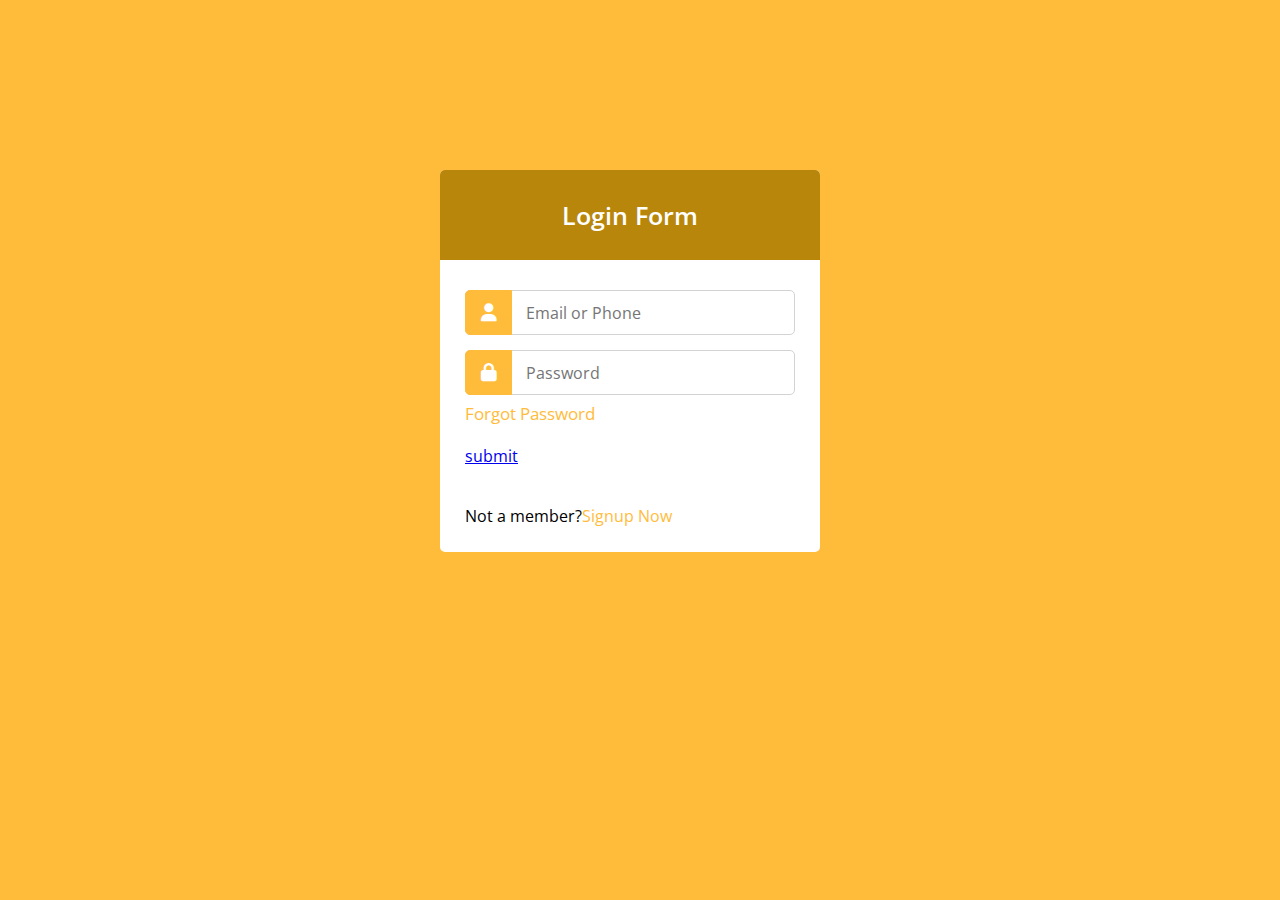
<file: log-in.html>
<!DOCTYPE html>
<html lang="en">
<head>
    <meta charset="UTF-8">
    <meta http-equiv="X-UA-Compatible" content="IE=edge">
    <meta name="viewport" content="width=device-width, initial-scale=1.0">
    <title>log-in Page</title>
    <link rel="stylesheet" href="css/login.css">
    <link rel="stylesheet" href="https://cdnjs.cloudflare.com/ajax/libs/font-awesome/6.2.1/css/all.min.css">
</head>
<body>
    <div class="container">
    <div class="wrapper">
        <div class="title"><span>Login Form</span></div>
        <form action="#">
            <div class="row">
                <i class="fas fa-user"></i>
                <input type="text" placeholder="Email or Phone">
            </div>
            <div class="row">
                <i class="fas fa-lock"></i>
                <input type="password" placeholder="Password">
            </div>
            <div class="pass"><a href="#">Forgot Password</a></div>
            <div class="row button">
                <a href="welcome.html">submit</a>
                
            </div>
            <div class="signup-link">Not a member?<a href="#">Signup Now</a></div>
        </form>
    </div>
    </div>

</body>
</html>
</file>
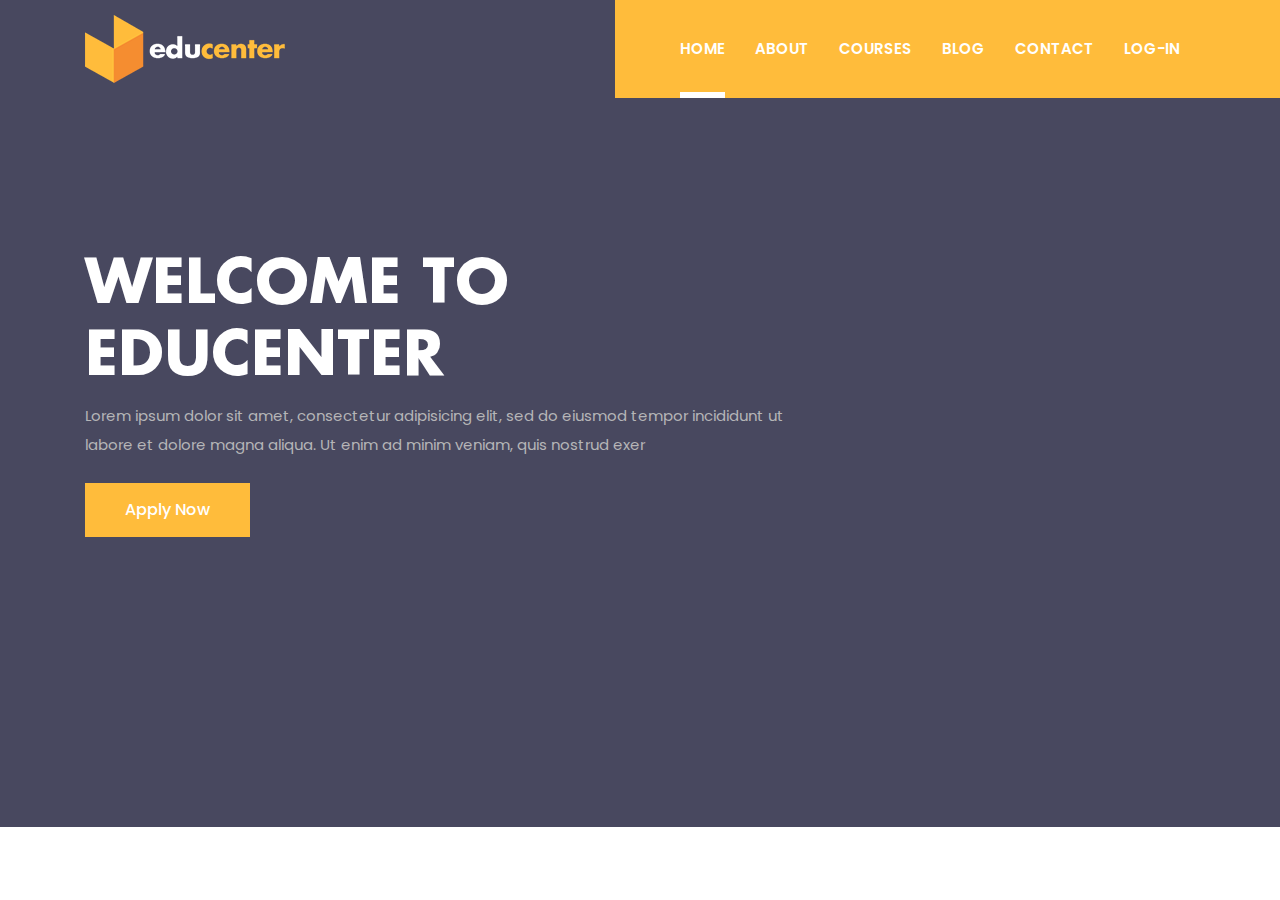
<file: welcome.html>
<!DOCTYPE html>
<html lang="zxx">

<head>
  <meta charset="utf-8">
  <title>Educenter</title>

  <!-- mobile responsive meta -->
  <meta name="viewport" content="width=device-width, initial-scale=1">
  <meta name="viewport" content="width=device-width, initial-scale=1, maximum-scale=1">
  
  <!-- ** Plugins Needed for the Project ** -->
  <!-- Bootstrap -->
  <link rel="stylesheet" href="plugins/bootstrap/bootstrap.min.css">
  <!-- slick slider -->
  <link rel="stylesheet" href="plugins/slick/slick.css">
  <!-- themefy-icon -->
  <link rel="stylesheet" href="plugins/themify-icons/themify-icons.css">
  <!-- animation css -->
  <link rel="stylesheet" href="plugins/animate/animate.css">
  <!-- aos -->
  <link rel="stylesheet" href="plugins/aos/aos.css">
  <!-- venobox popup -->
  <link rel="stylesheet" href="plugins/venobox/venobox.css">

  <!-- Main Stylesheet -->
  <link href="css/style.css" rel="stylesheet">
  
  <!--Favicon-->
  <link rel="shortcut icon" href="images/favicon.ico" type="image/x-icon">
  <link rel="icon" href="images/favicon.ico" type="image/x-icon">

</head>

<body>
  

<!-- header -->
<header class="fixed-top header">
  <!-- navbar -->
  <div class="navigation w-100">
    <div class="container">
      <nav class="navbar navbar-expand-lg navbar-light p-0">
        <a class="navbar-brand" href="index.html"><img src="images/logo.png" alt="logo"></a>
        <button class="navbar-toggler rounded-0" type="button" data-toggle="collapse" data-target="#navigation"
          aria-controls="navigation" aria-expanded="false" aria-label="Toggle navigation">
          <span class="navbar-toggler-icon"></span>
        </button>

        <div class="collapse navbar-collapse" id="navigation">
          <ul class="navbar-nav ml-auto text-center">
            <li class="nav-item active">
              <a class="nav-link" href="index.html">Home</a>
            </li>
            <li class="nav-item @@about">
              <a class="nav-link" href="about.html">About</a>
            </li>
            <li class="nav-item @@courses">
              <a class="nav-link" href="courses.html">COURSES</a>
            </li>
            <li class="nav-item @@events">
              <a class="nav-link" href="blog.html">Blog</a>
            </li>
            <li class="nav-item @@blog">
              <a class="nav-link" href="contact.html">Contact</a>
            </li>
            
            <li class="nav-item @@contact">
              <a class="nav-link" href="log-in.html">LOG-IN</a>
            </li>
          </ul>
        </div>
      </nav>
    </div>
  </div>
</header>
<!-- /header -->
<!-- hero slider -->
<section class="hero-section overlay bg-cover" data-background="images/banner/banner-1.jpg">
  <div class="container">
    <div class="hero-slider">
      <!-- slider item -->
      <div class="hero-slider-item">
        <div class="row">
          <div class="col-md-8">
            <h1 class="text-white" data-animation-out="fadeOutRight" data-delay-out="5" data-duration-in=".3" data-animation-in="fadeInLeft" data-delay-in=".1">WELCOME TO EDUCENTER</h1>
            <p class="text-muted mb-4" data-animation-out="fadeOutRight" data-delay-out="5" data-duration-in=".3" data-animation-in="fadeInLeft" data-delay-in=".4">Lorem ipsum dolor sit amet, consectetur adipisicing elit, sed do eiusmod
              tempor
              incididunt ut labore et
              dolore magna aliqua. Ut enim ad minim veniam, quis nostrud exer</p>
            <a href="contact.html" class="btn btn-primary" data-animation-out="fadeOutRight" data-delay-out="5" data-duration-in=".3" data-animation-in="fadeInLeft" data-delay-in=".7">Apply now</a>
          </div>
        </div>
      </div>
    </div>
</section>
</body>
</html>
</file>
<file: css/login.css>
@import url('https://fonts.googleapis.com/css2?family=Open+Sans:ital,wght@0,500;0,600;1,400;1,500&display=swap');
*{
    margin:0;
    padding:0;
    box-sizing: border-box;
    font-family:'Open Sans', sans-serif;
}
body{
    background:#ffbc3b ;
    overflow:hidden;
}
.container{
    max-width: 440px;
    padding:0 20px;
    margin:170px auto;
}
.wrapper{
    width:380px;
    background: #fff;
    border-radius: 5px;
}
.wrapper .title{
    line-height: 90px;
    background: darkgoldenrod ;
    text-align: center;
    border-radius: 5px 5px 0 0;
    color: #fff;
    font-size: 25px;
    font-weight: 600;
    display: flex;
    align-items: center;
    justify-content: center;
}
.wrapper form{
    padding: 30px 25px 25px 25px;
}
.wrapper form .row{
    height: 45px;
    margin-bottom: 15px;
    position: relative;
}
.wrapper form .row input{
    height: 100%;
    width: 100%;
    padding-left: 60px;
    outline:none;
    border-radius:5px;
    border:1px solid lightgray;
    font-size: 16px;
}
.wrapper form .row i{
    position: absolute;
    width:47px;
    height:100%;
    color: #fff;
    font-size: 18px;
    background:#ffbc3b;
    border:1px solid #ffbc3b;
    border-radius: 5px 0 0 5px;
    display: flex;
    align-items: center;
    justify-content: center;
}
.wrapper form .pass{
    margin:-8px 0 20px 0; 
}
.wrapper form .pass a{
    color:#ffbc3b;
    font-size: 17px;
    text-decoration: none;
}
.wrapper form .pass a:hover{
    text-decoration: underline;
}
.wrapper form .button input{
    padding-left: 0px;
    background: #ffbc3b;
    color: #fff;
    font-size: 20px;
    font-weight: 500;
    border:1px solid #ffbc3b;
    cursor: pointer;
}
form .button input:hover{
    background:black ;
}

.wrapper form .a{
    text-align: center;
    margin-top: 20px;
    font-size: 17px;
}
.wrapper form .signup-link a{
    color:#ffbc3b;
    text-decoration: none;
}
.form .signup-link a:hover{
    text-decoration: underline;
}
</file>
<file: plugins/themify-icons/themify-icons.css>
@font-face {
  font-family: 'themify';
  src: url('fonts/themify.eot?-fvbane');
  src: url('fonts/themify.eot?#iefix-fvbane') format('embedded-opentype'),
  url('fonts/themify.woff?-fvbane') format('woff'),
  url('fonts/themify.ttf?-fvbane') format('truetype'),
  url('fonts/themify.svg?-fvbane#themify') format('svg');
  font-weight: normal;
  font-style: normal;
}

[class^="ti-"],
[class*=" ti-"] {
  font-family: 'themify';
  speak: none;
  font-style: normal;
  font-weight: normal;
  font-variant: normal;
  text-transform: none;
  line-height: 1;

  /* Better Font Rendering =========== */
  -webkit-font-smoothing: antialiased;
  -moz-osx-font-smoothing: grayscale;
}

.ti-wand:before {
  content: "\e600";
}

.ti-volume:before {
  content: "\e601";
}

.ti-user:before {
  content: "\e602";
}

.ti-unlock:before {
  content: "\e603";
}

.ti-unlink:before {
  content: "\e604";
}

.ti-trash:before {
  content: "\e605";
}

.ti-thought:before {
  content: "\e606";
}

.ti-target:before {
  content: "\e607";
}

.ti-tag:before {
  content: "\e608";
}

.ti-tablet:before {
  content: "\e609";
}

.ti-star:before {
  content: "\e60a";
}

.ti-spray:before {
  content: "\e60b";
}

.ti-signal:before {
  content: "\e60c";
}

.ti-shopping-cart:before {
  content: "\e60d";
}

.ti-shopping-cart-full:before {
  content: "\e60e";
}

.ti-settings:before {
  content: "\e60f";
}

.ti-search:before {
  content: "\e610";
}

.ti-zoom-in:before {
  content: "\e611";
}

.ti-zoom-out:before {
  content: "\e612";
}

.ti-cut:before {
  content: "\e613";
}

.ti-ruler:before {
  content: "\e614";
}

.ti-ruler-pencil:before {
  content: "\e615";
}

.ti-ruler-alt:before {
  content: "\e616";
}

.ti-bookmark:before {
  content: "\e617";
}

.ti-bookmark-alt:before {
  content: "\e618";
}

.ti-reload:before {
  content: "\e619";
}

.ti-plus:before {
  content: "\e61a";
}

.ti-pin:before {
  content: "\e61b";
}

.ti-pencil:before {
  content: "\e61c";
}

.ti-pencil-alt:before {
  content: "\e61d";
}

.ti-paint-roller:before {
  content: "\e61e";
}

.ti-paint-bucket:before {
  content: "\e61f";
}

.ti-na:before {
  content: "\e620";
}

.ti-mobile:before {
  content: "\e621";
}

.ti-minus:before {
  content: "\e622";
}

.ti-medall:before {
  content: "\e623";
}

.ti-medall-alt:before {
  content: "\e624";
}

.ti-marker:before {
  content: "\e625";
}

.ti-marker-alt:before {
  content: "\e626";
}

.ti-arrow-up:before {
  content: "\e627";
}

.ti-arrow-right:before {
  content: "\e628";
}

.ti-arrow-left:before {
  content: "\e629";
}

.ti-arrow-down:before {
  content: "\e62a";
}

.ti-lock:before {
  content: "\e62b";
}

.ti-location-arrow:before {
  content: "\e62c";
}

.ti-link:before {
  content: "\e62d";
}

.ti-layout:before {
  content: "\e62e";
}

.ti-layers:before {
  content: "\e62f";
}

.ti-layers-alt:before {
  content: "\e630";
}

.ti-key:before {
  content: "\e631";
}

.ti-import:before {
  content: "\e632";
}

.ti-image:before {
  content: "\e633";
}

.ti-heart:before {
  content: "\e634";
}

.ti-heart-broken:before {
  content: "\e635";
}

.ti-hand-stop:before {
  content: "\e636";
}

.ti-hand-open:before {
  content: "\e637";
}

.ti-hand-drag:before {
  content: "\e638";
}

.ti-folder:before {
  content: "\e639";
}

.ti-flag:before {
  content: "\e63a";
}

.ti-flag-alt:before {
  content: "\e63b";
}

.ti-flag-alt-2:before {
  content: "\e63c";
}

.ti-eye:before {
  content: "\e63d";
}

.ti-export:before {
  content: "\e63e";
}

.ti-exchange-vertical:before {
  content: "\e63f";
}

.ti-desktop:before {
  content: "\e640";
}

.ti-cup:before {
  content: "\e641";
}

.ti-crown:before {
  content: "\e642";
}

.ti-comments:before {
  content: "\e643";
}

.ti-comment:before {
  content: "\e644";
}

.ti-comment-alt:before {
  content: "\e645";
}

.ti-close:before {
  content: "\e646";
}

.ti-clip:before {
  content: "\e647";
}

.ti-angle-up:before {
  content: "\e648";
}

.ti-angle-right:before {
  content: "\e649";
}

.ti-angle-left:before {
  content: "\e64a";
}

.ti-angle-down:before {
  content: "\e64b";
}

.ti-check:before {
  content: "\e64c";
}

.ti-check-box:before {
  content: "\e64d";
}

.ti-camera:before {
  content: "\e64e";
}

.ti-announcement:before {
  content: "\e64f";
}

.ti-brush:before {
  content: "\e650";
}

.ti-briefcase:before {
  content: "\e651";
}

.ti-bolt:before {
  content: "\e652";
}

.ti-bolt-alt:before {
  content: "\e653";
}

.ti-blackboard:before {
  content: "\e654";
}

.ti-bag:before {
  content: "\e655";
}

.ti-move:before {
  content: "\e656";
}

.ti-arrows-vertical:before {
  content: "\e657";
}

.ti-arrows-horizontal:before {
  content: "\e658";
}

.ti-fullscreen:before {
  content: "\e659";
}

.ti-arrow-top-right:before {
  content: "\e65a";
}

.ti-arrow-top-left:before {
  content: "\e65b";
}

.ti-arrow-circle-up:before {
  content: "\e65c";
}

.ti-arrow-circle-right:before {
  content: "\e65d";
}

.ti-arrow-circle-left:before {
  content: "\e65e";
}

.ti-arrow-circle-down:before {
  content: "\e65f";
}

.ti-angle-double-up:before {
  content: "\e660";
}

.ti-angle-double-right:before {
  content: "\e661";
}

.ti-angle-double-left:before {
  content: "\e662";
}

.ti-angle-double-down:before {
  content: "\e663";
}

.ti-zip:before {
  content: "\e664";
}

.ti-world:before {
  content: "\e665";
}

.ti-wheelchair:before {
  content: "\e666";
}

.ti-view-list:before {
  content: "\e667";
}

.ti-view-list-alt:before {
  content: "\e668";
}

.ti-view-grid:before {
  content: "\e669";
}

.ti-uppercase:before {
  content: "\e66a";
}

.ti-upload:before {
  content: "\e66b";
}

.ti-underline:before {
  content: "\e66c";
}

.ti-truck:before {
  content: "\e66d";
}

.ti-timer:before {
  content: "\e66e";
}

.ti-ticket:before {
  content: "\e66f";
}

.ti-thumb-up:before {
  content: "\e670";
}

.ti-thumb-down:before {
  content: "\e671";
}

.ti-text:before {
  content: "\e672";
}

.ti-stats-up:before {
  content: "\e673";
}

.ti-stats-down:before {
  content: "\e674";
}

.ti-split-v:before {
  content: "\e675";
}

.ti-split-h:before {
  content: "\e676";
}

.ti-smallcap:before {
  content: "\e677";
}

.ti-shine:before {
  content: "\e678";
}

.ti-shift-right:before {
  content: "\e679";
}

.ti-shift-left:before {
  content: "\e67a";
}

.ti-shield:before {
  content: "\e67b";
}

.ti-notepad:before {
  content: "\e67c";
}

.ti-server:before {
  content: "\e67d";
}

.ti-quote-right:before {
  content: "\e67e";
}

.ti-quote-left:before {
  content: "\e67f";
}

.ti-pulse:before {
  content: "\e680";
}

.ti-printer:before {
  content: "\e681";
}

.ti-power-off:before {
  content: "\e682";
}

.ti-plug:before {
  content: "\e683";
}

.ti-pie-chart:before {
  content: "\e684";
}

.ti-paragraph:before {
  content: "\e685";
}

.ti-panel:before {
  content: "\e686";
}

.ti-package:before {
  content: "\e687";
}

.ti-music:before {
  content: "\e688";
}

.ti-music-alt:before {
  content: "\e689";
}

.ti-mouse:before {
  content: "\e68a";
}

.ti-mouse-alt:before {
  content: "\e68b";
}

.ti-money:before {
  content: "\e68c";
}

.ti-microphone:before {
  content: "\e68d";
}

.ti-menu:before {
  content: "\e68e";
}

.ti-menu-alt:before {
  content: "\e68f";
}

.ti-map:before {
  content: "\e690";
}

.ti-map-alt:before {
  content: "\e691";
}

.ti-loop:before {
  content: "\e692";
}

.ti-location-pin:before {
  content: "\e693";
}

.ti-list:before {
  content: "\e694";
}

.ti-light-bulb:before {
  content: "\e695";
}

.ti-Italic:before {
  content: "\e696";
}

.ti-info:before {
  content: "\e697";
}

.ti-infinite:before {
  content: "\e698";
}

.ti-id-badge:before {
  content: "\e699";
}

.ti-hummer:before {
  content: "\e69a";
}

.ti-home:before {
  content: "\e69b";
}

.ti-help:before {
  content: "\e69c";
}

.ti-headphone:before {
  content: "\e69d";
}

.ti-harddrives:before {
  content: "\e69e";
}

.ti-harddrive:before {
  content: "\e69f";
}

.ti-gift:before {
  content: "\e6a0";
}

.ti-game:before {
  content: "\e6a1";
}

.ti-filter:before {
  content: "\e6a2";
}

.ti-files:before {
  content: "\e6a3";
}

.ti-file:before {
  content: "\e6a4";
}

.ti-eraser:before {
  content: "\e6a5";
}

.ti-envelope:before {
  content: "\e6a6";
}

.ti-download:before {
  content: "\e6a7";
}

.ti-direction:before {
  content: "\e6a8";
}

.ti-direction-alt:before {
  content: "\e6a9";
}

.ti-dashboard:before {
  content: "\e6aa";
}

.ti-control-stop:before {
  content: "\e6ab";
}

.ti-control-shuffle:before {
  content: "\e6ac";
}

.ti-control-play:before {
  content: "\e6ad";
}

.ti-control-pause:before {
  content: "\e6ae";
}

.ti-control-forward:before {
  content: "\e6af";
}

.ti-control-backward:before {
  content: "\e6b0";
}

.ti-cloud:before {
  content: "\e6b1";
}

.ti-cloud-up:before {
  content: "\e6b2";
}

.ti-cloud-down:before {
  content: "\e6b3";
}

.ti-clipboard:before {
  content: "\e6b4";
}

.ti-car:before {
  content: "\e6b5";
}

.ti-calendar:before {
  content: "\e6b6";
}

.ti-book:before {
  content: "\e6b7";
}

.ti-bell:before {
  content: "\e6b8";
}

.ti-basketball:before {
  content: "\e6b9";
}

.ti-bar-chart:before {
  content: "\e6ba";
}

.ti-bar-chart-alt:before {
  content: "\e6bb";
}

.ti-back-right:before {
  content: "\e6bc";
}

.ti-back-left:before {
  content: "\e6bd";
}

.ti-arrows-corner:before {
  content: "\e6be";
}

.ti-archive:before {
  content: "\e6bf";
}

.ti-anchor:before {
  content: "\e6c0";
}

.ti-align-right:before {
  content: "\e6c1";
}

.ti-align-left:before {
  content: "\e6c2";
}

.ti-align-justify:before {
  content: "\e6c3";
}

.ti-align-center:before {
  content: "\e6c4";
}

.ti-alert:before {
  content: "\e6c5";
}

.ti-alarm-clock:before {
  content: "\e6c6";
}

.ti-agenda:before {
  content: "\e6c7";
}

.ti-write:before {
  content: "\e6c8";
}

.ti-window:before {
  content: "\e6c9";
}

.ti-widgetized:before {
  content: "\e6ca";
}

.ti-widget:before {
  content: "\e6cb";
}

.ti-widget-alt:before {
  content: "\e6cc";
}

.ti-wallet:before {
  content: "\e6cd";
}

.ti-video-clapper:before {
  content: "\e6ce";
}

.ti-video-camera:before {
  content: "\e6cf";
}

.ti-vector:before {
  content: "\e6d0";
}

.ti-themify-logo:before {
  content: "\e6d1";
}

.ti-themify-favicon:before {
  content: "\e6d2";
}

.ti-themify-favicon-alt:before {
  content: "\e6d3";
}

.ti-support:before {
  content: "\e6d4";
}

.ti-stamp:before {
  content: "\e6d5";
}

.ti-split-v-alt:before {
  content: "\e6d6";
}

.ti-slice:before {
  content: "\e6d7";
}

.ti-shortcode:before {
  content: "\e6d8";
}

.ti-shift-right-alt:before {
  content: "\e6d9";
}

.ti-shift-left-alt:before {
  content: "\e6da";
}

.ti-ruler-alt-2:before {
  content: "\e6db";
}

.ti-receipt:before {
  content: "\e6dc";
}

.ti-pin2:before {
  content: "\e6dd";
}

.ti-pin-alt:before {
  content: "\e6de";
}

.ti-pencil-alt2:before {
  content: "\e6df";
}

.ti-palette:before {
  content: "\e6e0";
}

.ti-more:before {
  content: "\e6e1";
}

.ti-more-alt:before {
  content: "\e6e2";
}

.ti-microphone-alt:before {
  content: "\e6e3";
}

.ti-magnet:before {
  content: "\e6e4";
}

.ti-line-double:before {
  content: "\e6e5";
}

.ti-line-dotted:before {
  content: "\e6e6";
}

.ti-line-dashed:before {
  content: "\e6e7";
}

.ti-layout-width-full:before {
  content: "\e6e8";
}

.ti-layout-width-default:before {
  content: "\e6e9";
}

.ti-layout-width-default-alt:before {
  content: "\e6ea";
}

.ti-layout-tab:before {
  content: "\e6eb";
}

.ti-layout-tab-window:before {
  content: "\e6ec";
}

.ti-layout-tab-v:before {
  content: "\e6ed";
}

.ti-layout-tab-min:before {
  content: "\e6ee";
}

.ti-layout-slider:before {
  content: "\e6ef";
}

.ti-layout-slider-alt:before {
  content: "\e6f0";
}

.ti-layout-sidebar-right:before {
  content: "\e6f1";
}

.ti-layout-sidebar-none:before {
  content: "\e6f2";
}

.ti-layout-sidebar-left:before {
  content: "\e6f3";
}

.ti-layout-placeholder:before {
  content: "\e6f4";
}

.ti-layout-menu:before {
  content: "\e6f5";
}

.ti-layout-menu-v:before {
  content: "\e6f6";
}

.ti-layout-menu-separated:before {
  content: "\e6f7";
}

.ti-layout-menu-full:before {
  content: "\e6f8";
}

.ti-layout-media-right-alt:before {
  content: "\e6f9";
}

.ti-layout-media-right:before {
  content: "\e6fa";
}

.ti-layout-media-overlay:before {
  content: "\e6fb";
}

.ti-layout-media-overlay-alt:before {
  content: "\e6fc";
}

.ti-layout-media-overlay-alt-2:before {
  content: "\e6fd";
}

.ti-layout-media-left-alt:before {
  content: "\e6fe";
}

.ti-layout-media-left:before {
  content: "\e6ff";
}

.ti-layout-media-center-alt:before {
  content: "\e700";
}

.ti-layout-media-center:before {
  content: "\e701";
}

.ti-layout-list-thumb:before {
  content: "\e702";
}

.ti-layout-list-thumb-alt:before {
  content: "\e703";
}

.ti-layout-list-post:before {
  content: "\e704";
}

.ti-layout-list-large-image:before {
  content: "\e705";
}

.ti-layout-line-solid:before {
  content: "\e706";
}

.ti-layout-grid4:before {
  content: "\e707";
}

.ti-layout-grid3:before {
  content: "\e708";
}

.ti-layout-grid2:before {
  content: "\e709";
}

.ti-layout-grid2-thumb:before {
  content: "\e70a";
}

.ti-layout-cta-right:before {
  content: "\e70b";
}

.ti-layout-cta-left:before {
  content: "\e70c";
}

.ti-layout-cta-center:before {
  content: "\e70d";
}

.ti-layout-cta-btn-right:before {
  content: "\e70e";
}

.ti-layout-cta-btn-left:before {
  content: "\e70f";
}

.ti-layout-column4:before {
  content: "\e710";
}

.ti-layout-column3:before {
  content: "\e711";
}

.ti-layout-column2:before {
  content: "\e712";
}

.ti-layout-accordion-separated:before {
  content: "\e713";
}

.ti-layout-accordion-merged:before {
  content: "\e714";
}

.ti-layout-accordion-list:before {
  content: "\e715";
}

.ti-ink-pen:before {
  content: "\e716";
}

.ti-info-alt:before {
  content: "\e717";
}

.ti-help-alt:before {
  content: "\e718";
}

.ti-headphone-alt:before {
  content: "\e719";
}

.ti-hand-point-up:before {
  content: "\e71a";
}

.ti-hand-point-right:before {
  content: "\e71b";
}

.ti-hand-point-left:before {
  content: "\e71c";
}

.ti-hand-point-down:before {
  content: "\e71d";
}

.ti-gallery:before {
  content: "\e71e";
}

.ti-face-smile:before {
  content: "\e71f";
}

.ti-face-sad:before {
  content: "\e720";
}

.ti-credit-card:before {
  content: "\e721";
}

.ti-control-skip-forward:before {
  content: "\e722";
}

.ti-control-skip-backward:before {
  content: "\e723";
}

.ti-control-record:before {
  content: "\e724";
}

.ti-control-eject:before {
  content: "\e725";
}

.ti-comments-smiley:before {
  content: "\e726";
}

.ti-brush-alt:before {
  content: "\e727";
}

.ti-youtube:before {
  content: "\e728";
}

.ti-vimeo:before {
  content: "\e729";
}

.ti-twitter:before {
  content: "\e72a";
}

.ti-time:before {
  content: "\e72b";
}

.ti-tumblr:before {
  content: "\e72c";
}

.ti-skype:before {
  content: "\e72d";
}

.ti-share:before {
  content: "\e72e";
}

.ti-share-alt:before {
  content: "\e72f";
}

.ti-rocket:before {
  content: "\e730";
}

.ti-pinterest:before {
  content: "\e731";
}

.ti-new-window:before {
  content: "\e732";
}

.ti-microsoft:before {
  content: "\e733";
}

.ti-list-ol:before {
  content: "\e734";
}

.ti-linkedin:before {
  content: "\e735";
}

.ti-layout-sidebar-2:before {
  content: "\e736";
}

.ti-layout-grid4-alt:before {
  content: "\e737";
}

.ti-layout-grid3-alt:before {
  content: "\e738";
}

.ti-layout-grid2-alt:before {
  content: "\e739";
}

.ti-layout-column4-alt:before {
  content: "\e73a";
}

.ti-layout-column3-alt:before {
  content: "\e73b";
}

.ti-layout-column2-alt:before {
  content: "\e73c";
}

.ti-instagram:before {
  content: "\e73d";
}

.ti-google:before {
  content: "\e73e";
}

.ti-github:before {
  content: "\e73f";
}

.ti-flickr:before {
  content: "\e740";
}

.ti-facebook:before {
  content: "\e741";
}

.ti-dropbox:before {
  content: "\e742";
}

.ti-dribbble:before {
  content: "\e743";
}

.ti-apple:before {
  content: "\e744";
}

.ti-android:before {
  content: "\e745";
}

.ti-save:before {
  content: "\e746";
}

.ti-save-alt:before {
  content: "\e747";
}

.ti-yahoo:before {
  content: "\e748";
}

.ti-wordpress:before {
  content: "\e749";
}

.ti-vimeo-alt:before {
  content: "\e74a";
}

.ti-twitter-alt:before {
  content: "\e74b";
}

.ti-tumblr-alt:before {
  content: "\e74c";
}

.ti-trello:before {
  content: "\e74d";
}

.ti-stack-overflow:before {
  content: "\e74e";
}

.ti-soundcloud:before {
  content: "\e74f";
}

.ti-sharethis:before {
  content: "\e750";
}

.ti-sharethis-alt:before {
  content: "\e751";
}

.ti-reddit:before {
  content: "\e752";
}

.ti-pinterest-alt:before {
  content: "\e753";
}

.ti-microsoft-alt:before {
  content: "\e754";
}

.ti-linux:before {
  content: "\e755";
}

.ti-jsfiddle:before {
  content: "\e756";
}

.ti-joomla:before {
  content: "\e757";
}

.ti-html5:before {
  content: "\e758";
}

.ti-flickr-alt:before {
  content: "\e759";
}

.ti-email:before {
  content: "\e75a";
}

.ti-drupal:before {
  content: "\e75b";
}

.ti-dropbox-alt:before {
  content: "\e75c";
}

.ti-css3:before {
  content: "\e75d";
}

.ti-rss:before {
  content: "\e75e";
}

.ti-rss-alt:before {
  content: "\e75f";
}
</file>
<file: plugins/venobox/venobox.css>
/* ------ venobox.css --------*/
.vbox-overlay *, .vbox-overlay *:before, .vbox-overlay *:after{
    -webkit-backface-visibility: hidden;
    -webkit-box-sizing:border-box;
    -moz-box-sizing:border-box;
    box-sizing:border-box;

}
.vbox-overlay{
    display: -webkit-flex;
    display: flex;
    -webkit-flex-direction: column;
    flex-direction: column;
    -webkit-justify-content: center;
    justify-content: center;
    -webkit-align-items: center;
    align-items: center;
    position: fixed;
    left: 0;
    top: 0;
    bottom: 0;
    right: 0;
    z-index: 1040;
    -webkit-transform:translateZ(1000px);
    transform: translateZ(1000px);
    transform-style: preserve-3d;
}

/* ----- navigation ----- */
.vbox-title{
    width: 100%;
    height: 40px;
    float: left;
    text-align: center;
    line-height: 28px;
    font-size: 12px;
    padding: 6px 40px;
    overflow: hidden;
    position: fixed;
    display: none;
    left: 0;
    z-index: 1050;
}
.vbox-close{
    cursor: pointer;
    position: fixed;
    top: -1px;
    right: 0;
    width: 50px;
    height: 40px;
    padding: 6px;
    display: block;
    background-position:10px center;
    overflow: hidden;
    font-size: 24px;
    line-height: 1;
    text-align: center;
    z-index: 1050;
}
.vbox-num{
    cursor: pointer;
    position: fixed;
    left: 0;
    height: 40px;
    display: block;
    overflow: hidden;
    line-height: 28px;
    font-size: 12px;
    padding: 6px 10px;
    display: none;
    z-index: 1050;
}
/* ----- navigation ARROWS ----- */
.vbox-next, .vbox-prev{
    position: fixed;
    top: 50%;
    margin-top: -15px;
    overflow: hidden;
    cursor: pointer;
    display: block;
    width: 45px;
    height: 45px;
    z-index: 1050;
}
.vbox-next span, .vbox-prev span{
    position: relative;
    width: 20px;
    height: 20px;
    border: 2px solid transparent;
    border-top-color: #B6B6B6;
    border-right-color: #B6B6B6;
    text-indent: -100px;
    position: absolute;
    top: 8px;
    display: block;
}
.vbox-prev{
    left: 15px;
}
.vbox-next{
    right: 15px;
}
.vbox-prev span{
    left: 10px;
    -ms-transform: rotate(-135deg);
    -webkit-transform: rotate(-135deg);
    transform: rotate(-135deg);
}
.vbox-next span{
    -ms-transform: rotate(45deg);
    -webkit-transform: rotate(45deg);
    transform: rotate(45deg);
    right: 10px;
}
/* ------- inline window ------ */
.vbox-inline{
    width: 420px;
    height: 315px;
    height: 70vh;
    padding: 10px;
    background: #fff;
    margin: 0 auto;
    overflow: auto;
    text-align: left;
}
/* ------- Video & iFrames window ------ */
.venoframe{
    max-width: 100%;
    width: 100%;
    border: none;
    width: 100%;
    height: 260px;
    height: 70vh;
}
.venoframe.vbvid{
    height: 260px;
}
@media (min-width: 768px) {
    .venoframe, .vbox-inline{
        width: 90%;
        height: 360px;
        height: 70vh;
    }
    .venoframe.vbvid{
        width: 640px;
        height: 360px;
    }
}
@media (min-width: 992px) {
    .venoframe, .vbox-inline{
        max-width: 1200px;
        width: 80%;
        height: 540px;
        height: 70vh;
    }
    .venoframe.vbvid{
        width: 960px;
        height: 540px;
    }
}
/* 
Please do NOT edit this part! 
or at least read this note: http://i.imgur.com/7C0ws9e.gif
*/
.vbox-open{
    overflow: hidden;
}
.vbox-container{
    position: absolute;
    left: 0;
    right: 0;
    top: 0;
    bottom: 0;
    overflow-x: hidden;
    overflow-y: scroll;
    overflow-scrolling: touch;
    -webkit-overflow-scrolling: touch;
    z-index: 20;
    max-height: 100%;

}

.vbox-content{
    text-align: center;
    float: left;
    width: 100%;
    position: relative;
    overflow: hidden;
    padding: 20px 10px;
}
.vbox-container img{
    max-width: 100%;
    height: auto;
}
.figlio{
    box-shadow: 0 0 12px rgba(0,0,0,0.19), 0 6px 6px rgba(0,0,0,0.23);
    max-width: 100%;
    text-align: initial;
}
img.figlio{
    -webkit-user-select: none;
-khtml-user-select: none;
-moz-user-select: none;
-o-user-select: none;
user-select: none;
}
.vbox-content.swipe-left{
    margin-left: -200px !important;
}
.vbox-content.swipe-right{
    margin-left: 200px !important;
}
.animated{
    webkit-transition: margin 300ms ease-out;
    transition: margin 300ms ease-out;
}
.animate-in{
    opacity: 1;
}
.animate-out{
    opacity: 0;
}
/* ---------- preloader ----------
 * SPINKIT 
 * http://tobiasahlin.com/spinkit/
-------------------------------- */
.sk-double-bounce,.sk-rotating-plane{width:40px;height:40px;margin:40px auto}.sk-rotating-plane{background-color:#333;-webkit-animation:sk-rotatePlane 1.2s infinite ease-in-out;animation:sk-rotatePlane 1.2s infinite ease-in-out}@-webkit-keyframes sk-rotatePlane{0%{-webkit-transform:perspective(120px) rotateX(0) rotateY(0);transform:perspective(120px) rotateX(0) rotateY(0)}50%{-webkit-transform:perspective(120px) rotateX(-180.1deg) rotateY(0);transform:perspective(120px) rotateX(-180.1deg) rotateY(0)}100%{-webkit-transform:perspective(120px) rotateX(-180deg) rotateY(-179.9deg);transform:perspective(120px) rotateX(-180deg) rotateY(-179.9deg)}}@keyframes sk-rotatePlane{0%{-webkit-transform:perspective(120px) rotateX(0) rotateY(0);transform:perspective(120px) rotateX(0) rotateY(0)}50%{-webkit-transform:perspective(120px) rotateX(-180.1deg) rotateY(0);transform:perspective(120px) rotateX(-180.1deg) rotateY(0)}100%{-webkit-transform:perspective(120px) rotateX(-180deg) rotateY(-179.9deg);transform:perspective(120px) rotateX(-180deg) rotateY(-179.9deg)}}.sk-double-bounce{position:relative}.sk-double-bounce .sk-child{width:100%;height:100%;border-radius:50%;background-color:#333;opacity:.6;position:absolute;top:0;left:0;-webkit-animation:sk-doubleBounce 2s infinite ease-in-out;animation:sk-doubleBounce 2s infinite ease-in-out}.sk-chasing-dots .sk-child,.sk-spinner-pulse,.sk-three-bounce .sk-child{background-color:#333;border-radius:100%}.sk-double-bounce .sk-double-bounce2{-webkit-animation-delay:-1s;animation-delay:-1s}@-webkit-keyframes sk-doubleBounce{0%,100%{-webkit-transform:scale(0);transform:scale(0)}50%{-webkit-transform:scale(1);transform:scale(1)}}@keyframes sk-doubleBounce{0%,100%{-webkit-transform:scale(0);transform:scale(0)}50%{-webkit-transform:scale(1);transform:scale(1)}}.sk-wave{margin:40px auto;width:50px;height:40px;text-align:center;font-size:10px}.sk-wave .sk-rect{background-color:#333;height:100%;width:6px;display:inline-block;-webkit-animation:sk-waveStretchDelay 1.2s infinite ease-in-out;animation:sk-waveStretchDelay 1.2s infinite ease-in-out}.sk-wave .sk-rect1{-webkit-animation-delay:-1.2s;animation-delay:-1.2s}.sk-wave .sk-rect2{-webkit-animation-delay:-1.1s;animation-delay:-1.1s}.sk-wave .sk-rect3{-webkit-animation-delay:-1s;animation-delay:-1s}.sk-wave .sk-rect4{-webkit-animation-delay:-.9s;animation-delay:-.9s}.sk-wave .sk-rect5{-webkit-animation-delay:-.8s;animation-delay:-.8s}@-webkit-keyframes sk-waveStretchDelay{0%,100%,40%{-webkit-transform:scaleY(.4);transform:scaleY(.4)}20%{-webkit-transform:scaleY(1);transform:scaleY(1)}}@keyframes sk-waveStretchDelay{0%,100%,40%{-webkit-transform:scaleY(.4);transform:scaleY(.4)}20%{-webkit-transform:scaleY(1);transform:scaleY(1)}}.sk-wandering-cubes{margin:40px auto;width:40px;height:40px;position:relative}.sk-wandering-cubes .sk-cube{background-color:#333;width:10px;height:10px;position:absolute;top:0;left:0;-webkit-animation:sk-wanderingCube 1.8s ease-in-out -1.8s infinite both;animation:sk-wanderingCube 1.8s ease-in-out -1.8s infinite both}.sk-chasing-dots,.sk-spinner-pulse{width:40px;height:40px;margin:40px auto}.sk-wandering-cubes .sk-cube2{-webkit-animation-delay:-.9s;animation-delay:-.9s}@-webkit-keyframes sk-wanderingCube{0%{-webkit-transform:rotate(0);transform:rotate(0)}25%{-webkit-transform:translateX(30px) rotate(-90deg) scale(.5);transform:translateX(30px) rotate(-90deg) scale(.5)}50%{-webkit-transform:translateX(30px) translateY(30px) rotate(-179deg);transform:translateX(30px) translateY(30px) rotate(-179deg)}50.1%{-webkit-transform:translateX(30px) translateY(30px) rotate(-180deg);transform:translateX(30px) translateY(30px) rotate(-180deg)}75%{-webkit-transform:translateX(0) translateY(30px) rotate(-270deg) scale(.5);transform:translateX(0) translateY(30px) rotate(-270deg) scale(.5)}100%{-webkit-transform:rotate(-360deg);transform:rotate(-360deg)}}@keyframes sk-wanderingCube{0%{-webkit-transform:rotate(0);transform:rotate(0)}25%{-webkit-transform:translateX(30px) rotate(-90deg) scale(.5);transform:translateX(30px) rotate(-90deg) scale(.5)}50%{-webkit-transform:translateX(30px) translateY(30px) rotate(-179deg);transform:translateX(30px) translateY(30px) rotate(-179deg)}50.1%{-webkit-transform:translateX(30px) translateY(30px) rotate(-180deg);transform:translateX(30px) translateY(30px) rotate(-180deg)}75%{-webkit-transform:translateX(0) translateY(30px) rotate(-270deg) scale(.5);transform:translateX(0) translateY(30px) rotate(-270deg) scale(.5)}100%{-webkit-transform:rotate(-360deg);transform:rotate(-360deg)}}.sk-spinner-pulse{-webkit-animation:sk-pulseScaleOut 1s infinite ease-in-out;animation:sk-pulseScaleOut 1s infinite ease-in-out}@-webkit-keyframes sk-pulseScaleOut{0%{-webkit-transform:scale(0);transform:scale(0)}100%{-webkit-transform:scale(1);transform:scale(1);opacity:0}}@keyframes sk-pulseScaleOut{0%{-webkit-transform:scale(0);transform:scale(0)}100%{-webkit-transform:scale(1);transform:scale(1);opacity:0}}.sk-chasing-dots{position:relative;text-align:center;-webkit-animation:sk-chasingDotsRotate 2s infinite linear;animation:sk-chasingDotsRotate 2s infinite linear}.sk-chasing-dots .sk-child{width:60%;height:60%;display:inline-block;position:absolute;top:0;-webkit-animation:sk-chasingDotsBounce 2s infinite ease-in-out;animation:sk-chasingDotsBounce 2s infinite ease-in-out}.sk-chasing-dots .sk-dot2{top:auto;bottom:0;-webkit-animation-delay:-1s;animation-delay:-1s}@-webkit-keyframes sk-chasingDotsRotate{100%{-webkit-transform:rotate(360deg);transform:rotate(360deg)}}@keyframes sk-chasingDotsRotate{100%{-webkit-transform:rotate(360deg);transform:rotate(360deg)}}@-webkit-keyframes sk-chasingDotsBounce{0%,100%{-webkit-transform:scale(0);transform:scale(0)}50%{-webkit-transform:scale(1);transform:scale(1)}}@keyframes sk-chasingDotsBounce{0%,100%{-webkit-transform:scale(0);transform:scale(0)}50%{-webkit-transform:scale(1);transform:scale(1)}}.sk-three-bounce{margin:40px auto;width:80px;text-align:center}.sk-three-bounce .sk-child{width:20px;height:20px;display:inline-block;-webkit-animation:sk-three-bounce 1.4s ease-in-out 0s infinite both;animation:sk-three-bounce 1.4s ease-in-out 0s infinite both}.sk-circle .sk-child:before,.sk-fading-circle .sk-circle:before{display:block;border-radius:100%;content:'';background-color:#333}.sk-three-bounce .sk-bounce1{-webkit-animation-delay:-.32s;animation-delay:-.32s}.sk-three-bounce .sk-bounce2{-webkit-animation-delay:-.16s;animation-delay:-.16s}@-webkit-keyframes sk-three-bounce{0%,100%,80%{-webkit-transform:scale(0);transform:scale(0)}40%{-webkit-transform:scale(1);transform:scale(1)}}@keyframes sk-three-bounce{0%,100%,80%{-webkit-transform:scale(0);transform:scale(0)}40%{-webkit-transform:scale(1);transform:scale(1)}}.sk-circle{margin:40px auto;width:40px;height:40px;position:relative}.sk-circle .sk-child{width:100%;height:100%;position:absolute;left:0;top:0}.sk-circle .sk-child:before{margin:0 auto;width:15%;height:15%;-webkit-animation:sk-circleBounceDelay 1.2s infinite ease-in-out both;animation:sk-circleBounceDelay 1.2s infinite ease-in-out both}.sk-circle .sk-circle2{-webkit-transform:rotate(30deg);-ms-transform:rotate(30deg);transform:rotate(30deg)}.sk-circle .sk-circle3{-webkit-transform:rotate(60deg);-ms-transform:rotate(60deg);transform:rotate(60deg)}.sk-circle .sk-circle4{-webkit-transform:rotate(90deg);-ms-transform:rotate(90deg);transform:rotate(90deg)}.sk-circle .sk-circle5{-webkit-transform:rotate(120deg);-ms-transform:rotate(120deg);transform:rotate(120deg)}.sk-circle .sk-circle6{-webkit-transform:rotate(150deg);-ms-transform:rotate(150deg);transform:rotate(150deg)}.sk-circle .sk-circle7{-webkit-transform:rotate(180deg);-ms-transform:rotate(180deg);transform:rotate(180deg)}.sk-circle .sk-circle8{-webkit-transform:rotate(210deg);-ms-transform:rotate(210deg);transform:rotate(210deg)}.sk-circle .sk-circle9{-webkit-transform:rotate(240deg);-ms-transform:rotate(240deg);transform:rotate(240deg)}.sk-circle .sk-circle10{-webkit-transform:rotate(270deg);-ms-transform:rotate(270deg);transform:rotate(270deg)}.sk-circle .sk-circle11{-webkit-transform:rotate(300deg);-ms-transform:rotate(300deg);transform:rotate(300deg)}.sk-circle .sk-circle12{-webkit-transform:rotate(330deg);-ms-transform:rotate(330deg);transform:rotate(330deg)}.sk-circle .sk-circle2:before{-webkit-animation-delay:-1.1s;animation-delay:-1.1s}.sk-circle .sk-circle3:before{-webkit-animation-delay:-1s;animation-delay:-1s}.sk-circle .sk-circle4:before{-webkit-animation-delay:-.9s;animation-delay:-.9s}.sk-circle .sk-circle5:before{-webkit-animation-delay:-.8s;animation-delay:-.8s}.sk-circle .sk-circle6:before{-webkit-animation-delay:-.7s;animation-delay:-.7s}.sk-circle .sk-circle7:before{-webkit-animation-delay:-.6s;animation-delay:-.6s}.sk-circle .sk-circle8:before{-webkit-animation-delay:-.5s;animation-delay:-.5s}.sk-circle .sk-circle9:before{-webkit-animation-delay:-.4s;animation-delay:-.4s}.sk-circle .sk-circle10:before{-webkit-animation-delay:-.3s;animation-delay:-.3s}.sk-circle .sk-circle11:before{-webkit-animation-delay:-.2s;animation-delay:-.2s}.sk-circle .sk-circle12:before{-webkit-animation-delay:-.1s;animation-delay:-.1s}@-webkit-keyframes sk-circleBounceDelay{0%,100%,80%{-webkit-transform:scale(0);transform:scale(0)}40%{-webkit-transform:scale(1);transform:scale(1)}}@keyframes sk-circleBounceDelay{0%,100%,80%{-webkit-transform:scale(0);transform:scale(0)}40%{-webkit-transform:scale(1);transform:scale(1)}}.sk-cube-grid{width:40px;height:40px;margin:40px auto}.sk-cube-grid .sk-cube{width:33.33%;height:33.33%;background-color:#333;float:left;-webkit-animation:sk-cubeGridScaleDelay 1.3s infinite ease-in-out;animation:sk-cubeGridScaleDelay 1.3s infinite ease-in-out}.sk-cube-grid .sk-cube1{-webkit-animation-delay:.2s;animation-delay:.2s}.sk-cube-grid .sk-cube2{-webkit-animation-delay:.3s;animation-delay:.3s}.sk-cube-grid .sk-cube3{-webkit-animation-delay:.4s;animation-delay:.4s}.sk-cube-grid .sk-cube4{-webkit-animation-delay:.1s;animation-delay:.1s}.sk-cube-grid .sk-cube5{-webkit-animation-delay:.2s;animation-delay:.2s}.sk-cube-grid .sk-cube6{-webkit-animation-delay:.3s;animation-delay:.3s}.sk-cube-grid .sk-cube7{-webkit-animation-delay:0ms;animation-delay:0ms}.sk-cube-grid .sk-cube8{-webkit-animation-delay:.1s;animation-delay:.1s}.sk-cube-grid .sk-cube9{-webkit-animation-delay:.2s;animation-delay:.2s}@-webkit-keyframes sk-cubeGridScaleDelay{0%,100%,70%{-webkit-transform:scale3D(1,1,1);transform:scale3D(1,1,1)}35%{-webkit-transform:scale3D(0,0,1);transform:scale3D(0,0,1)}}@keyframes sk-cubeGridScaleDelay{0%,100%,70%{-webkit-transform:scale3D(1,1,1);transform:scale3D(1,1,1)}35%{-webkit-transform:scale3D(0,0,1);transform:scale3D(0,0,1)}}.sk-fading-circle{margin:40px auto;width:40px;height:40px;position:relative}.sk-fading-circle .sk-circle{width:100%;height:100%;position:absolute;left:0;top:0}.sk-fading-circle .sk-circle:before{margin:0 auto;width:15%;height:15%;-webkit-animation:sk-circleFadeDelay 1.2s infinite ease-in-out both;animation:sk-circleFadeDelay 1.2s infinite ease-in-out both}.sk-fading-circle .sk-circle2{-webkit-transform:rotate(30deg);-ms-transform:rotate(30deg);transform:rotate(30deg)}.sk-fading-circle .sk-circle3{-webkit-transform:rotate(60deg);-ms-transform:rotate(60deg);transform:rotate(60deg)}.sk-fading-circle .sk-circle4{-webkit-transform:rotate(90deg);-ms-transform:rotate(90deg);transform:rotate(90deg)}.sk-fading-circle .sk-circle5{-webkit-transform:rotate(120deg);-ms-transform:rotate(120deg);transform:rotate(120deg)}.sk-fading-circle .sk-circle6{-webkit-transform:rotate(150deg);-ms-transform:rotate(150deg);transform:rotate(150deg)}.sk-fading-circle .sk-circle7{-webkit-transform:rotate(180deg);-ms-transform:rotate(180deg);transform:rotate(180deg)}.sk-fading-circle .sk-circle8{-webkit-transform:rotate(210deg);-ms-transform:rotate(210deg);transform:rotate(210deg)}.sk-fading-circle .sk-circle9{-webkit-transform:rotate(240deg);-ms-transform:rotate(240deg);transform:rotate(240deg)}.sk-fading-circle .sk-circle10{-webkit-transform:rotate(270deg);-ms-transform:rotate(270deg);transform:rotate(270deg)}.sk-fading-circle .sk-circle11{-webkit-transform:rotate(300deg);-ms-transform:rotate(300deg);transform:rotate(300deg)}.sk-fading-circle .sk-circle12{-webkit-transform:rotate(330deg);-ms-transform:rotate(330deg);transform:rotate(330deg)}.sk-fading-circle .sk-circle2:before{-webkit-animation-delay:-1.1s;animation-delay:-1.1s}.sk-fading-circle .sk-circle3:before{-webkit-animation-delay:-1s;animation-delay:-1s}.sk-fading-circle .sk-circle4:before{-webkit-animation-delay:-.9s;animation-delay:-.9s}.sk-fading-circle .sk-circle5:before{-webkit-animation-delay:-.8s;animation-delay:-.8s}.sk-fading-circle .sk-circle6:before{-webkit-animation-delay:-.7s;animation-delay:-.7s}.sk-fading-circle .sk-circle7:before{-webkit-animation-delay:-.6s;animation-delay:-.6s}.sk-fading-circle .sk-circle8:before{-webkit-animation-delay:-.5s;animation-delay:-.5s}.sk-fading-circle .sk-circle9:before{-webkit-animation-delay:-.4s;animation-delay:-.4s}.sk-fading-circle .sk-circle10:before{-webkit-animation-delay:-.3s;animation-delay:-.3s}.sk-fading-circle .sk-circle11:before{-webkit-animation-delay:-.2s;animation-delay:-.2s}.sk-fading-circle .sk-circle12:before{-webkit-animation-delay:-.1s;animation-delay:-.1s}@-webkit-keyframes sk-circleFadeDelay{0%,100%,39%{opacity:0}40%{opacity:1}}@keyframes sk-circleFadeDelay{0%,100%,39%{opacity:0}40%{opacity:1}}.sk-folding-cube{margin:40px auto;width:40px;height:40px;position:relative;-webkit-transform:rotateZ(45deg);transform:rotateZ(45deg)}.sk-folding-cube .sk-cube{float:left;width:50%;height:50%;position:relative;-webkit-transform:scale(1.1);-ms-transform:scale(1.1);transform:scale(1.1)}.sk-folding-cube .sk-cube:before{content:'';position:absolute;top:0;left:0;width:100%;height:100%;background-color:#333;-webkit-animation:sk-foldCubeAngle 2.4s infinite linear both;animation:sk-foldCubeAngle 2.4s infinite linear both;-webkit-transform-origin:100% 100%;-ms-transform-origin:100% 100%;transform-origin:100% 100%}.sk-folding-cube .sk-cube2{-webkit-transform:scale(1.1) rotateZ(90deg);transform:scale(1.1) rotateZ(90deg)}.sk-folding-cube .sk-cube3{-webkit-transform:scale(1.1) rotateZ(180deg);transform:scale(1.1) rotateZ(180deg)}.sk-folding-cube .sk-cube4{-webkit-transform:scale(1.1) rotateZ(270deg);transform:scale(1.1) rotateZ(270deg)}.sk-folding-cube .sk-cube2:before{-webkit-animation-delay:.3s;animation-delay:.3s}.sk-folding-cube .sk-cube3:before{-webkit-animation-delay:.6s;animation-delay:.6s}.sk-folding-cube .sk-cube4:before{-webkit-animation-delay:.9s;animation-delay:.9s}@-webkit-keyframes sk-foldCubeAngle{0%,10%{-webkit-transform:perspective(140px) rotateX(-180deg);transform:perspective(140px) rotateX(-180deg);opacity:0}25%,75%{-webkit-transform:perspective(140px) rotateX(0);transform:perspective(140px) rotateX(0);opacity:1}100%,90%{-webkit-transform:perspective(140px) rotateY(180deg);transform:perspective(140px) rotateY(180deg);opacity:0}}@keyframes sk-foldCubeAngle{0%,10%{-webkit-transform:perspective(140px) rotateX(-180deg);transform:perspective(140px) rotateX(-180deg);opacity:0}25%,75%{-webkit-transform:perspective(140px) rotateX(0);transform:perspective(140px) rotateX(0);opacity:1}100%,90%{-webkit-transform:perspective(140px) rotateY(180deg);transform:perspective(140px) rotateY(180deg);opacity:0}}
</file>
<file: css/style.css>
/*!------------------------------------------------------------------
[MAIN STYLESHEET]

PROJECT:	Project Name
VERSION:	Versoin Number
-------------------------------------------------------------------*/
/*------------------------------------------------------------------
[TABLE OF CONTENTS]
-------------------------------------------------------------------*/
/*  typography */
@import url("https://fonts.googleapis.com/css?family=Poppins:300,400,500,600,700");
@font-face {
  font-family: 'futura-bold';
  src: url("../fonts/Futura-Bold.woff") format("woff");
  font-weight: normal;
  font-style: normal;
}

body {
  line-height: 1.2;
  font-family: "Poppins", sans-serif;
  -webkit-font-smoothing: antialiased;
  font-size: 15px;
  color: #5c5c77;
}

p, .paragraph {
  font-weight: 400;
  color: #5c5c77;
  font-size: 15px;
  line-height: 1.9;
  font-family: "Poppins", sans-serif;
}

h1, h2, h3, h4, h5, h6 {
  color: #1e1e4b;
  font-family: "futura-bold";
  font-weight: 700;
  line-height: 1.2;
}

h1, .h1 {
  font-size: 60px;
}

@media (max-width: 575px) {
  h1, .h1 {
    font-size: 45px;
  }
}

h2, .h2 {
  font-size: 40px;
}

@media (max-width: 575px) {
  h2, .h2 {
    font-size: 30px;
  }
}

h3, .h3 {
  font-size: 25px;
}

@media (max-width: 575px) {
  h3, .h3 {
    font-size: 20px;
  }
}

h4, .h4 {
  font-size: 20px;
}

@media (max-width: 575px) {
  h4, .h4 {
    font-size: 18px;
  }
}

h5, .h5 {
  font-size: 18px;
}

@media (max-width: 575px) {
  h5, .h5 {
    font-size: 16px;
  }
}

h6, .h6 {
  font-size: 16px;
}

@media (max-width: 575px) {
  h6, .h6 {
    font-size: 14px;
  }
}

/* Button style */
.btn {
  font-size: 16px;
  font-family: "Poppins", sans-serif;
  text-transform: capitalize;
  padding: 15px 40px;
  border-radius: 0;
  font-weight: 500;
  border: 0;
  position: relative;
  z-index: 1;
  transition: .2s ease;
  overflow: hidden;
}

.btn::before {
  position: absolute;
  content: "";
  height: 80%;
  width: 100%;
  left: 0;
  bottom: 10%;
  z-index: -1;
  transition: -webkit-transform .2s ease-in-out;
  transition: transform .2s ease-in-out;
  transition: transform .2s ease-in-out, -webkit-transform .2s ease-in-out;
  -webkit-transform-origin: top;
          transform-origin: top;
  -webkit-transform: scaleY(0);
          transform: scaleY(0);
}

.btn:focus {
  outline: 0;
  box-shadow: none !important;
}

.btn:active {
  box-shadow: none;
}

.btn:hover::before {
  -webkit-transform: scaleY(1);
          transform: scaleY(1);
  -webkit-transform-origin: bottom;
          transform-origin: bottom;
}

.btn-sm {
  font-size: 14px;
  padding: 10px 35px;
}

.btn-xs {
  font-size: 12px;
  padding: 5px 15px;
}

.btn-primary {
  background: #ffbc3b;
  color: #fff;
}

.btn-primary::before {
  background: #fff;
}

.btn-primary:active {
  background: #ffbc3b !important;
  color: #ffbc3b;
}

.btn-primary:active::before {
  height: 80%;
}

.btn-primary:hover {
  background: #ffab08;
  color: #ffbc3b;
}

.btn-primary:not(:disabled):not(.disabled).active,
.btn-primary:not(:disabled):not(.disabled):active,
.show > .btn-primary.dropdown-toggle {
  color: #fff;
  background-color: #ffab08;
  border-color: #ffab08;
}

.btn-secondary {
  background: #fff;
  color: #ffbc3b;
  border: 1px solid #fff;
}

.btn-secondary::before {
  background: #ffbc3b;
}

.btn-secondary:active {
  background: #ffbc3b;
  color: #fff;
  border: 1px solid #fff;
}

.btn-secondary:hover {
  background: #fff;
  color: #fff;
  border: 1px solid #fff;
}

.btn-primary-outline {
  border: 1px solid #ffbc3b;
  color: #ffbc3b;
  background: transparent;
}

.btn-primary-outline::before {
  background: #fff;
}

.btn-primary-outline:hover {
  background: #ffbc3b;
  color: #ffbc3b;
}

.btn-primary-outline:active {
  background: #ffbc3b;
  color: #fff;
}

body {
  background-color: #fff;
  overflow-x: hidden;
}

::-moz-selection {
  background: #ffcd6e;
  color: #fff;
}

::selection {
  background: #ffcd6e;
  color: #fff;
}

/* preloader */
.preloader {
  position: fixed;
  top: 0;
  left: 0;
  right: 0;
  bottom: 0;
  background-color: #fff;
  z-index: 999;
  display: flex;
  align-items: center;
  justify-content: center;
}

ol,
ul {
  list-style-type: none;
  margin: 0px;
}

img {
  vertical-align: middle;
  border: 0;
}

a {
  color: #ffbc3b;
}

a,
a:hover,
a:focus {
  text-decoration: none;
}

a,
button,
select {
  cursor: pointer;
  transition: .2s ease;
}

a:focus,
button:focus,
select:focus {
  outline: 0;
}

a:hover {
  color: #ffbc3b;
}

a.text-primary:hover {
  color: #ffbc3b !important;
}

a.text-light:hover {
  color: #ffbc3b !important;
}

h4 {
  transition: .2s ease;
}

a h4:hover {
  color: #ffbc3b;
}

.slick-slide {
  outline: 0;
}

.section {
  padding-top: 90px;
  padding-bottom: 90px;
}

.section-sm {
  padding-top: 40px;
  padding-bottom: 40px;
}

.section-title {
  margin-bottom: 30px;
}

.bg-cover {
  background-size: cover;
  background-position: center center;
  background-repeat: no-repeat;
}

.border-primary {
  border-color: #ededf1 !important;
}

/* overlay */
.overlay {
  position: relative;
}

.overlay::before {
  position: absolute;
  content: '';
  height: 100%;
  width: 100%;
  top: 0;
  left: 0;
  background: #1a1a37;
  opacity: .8;
}

.outline-0 {
  outline: 0 !important;
}

.d-unset {
  display: unset !important;
}

.bg-primary {
  background: #ffbc3b !important;
}

.bg-secondary {
  background: #1a1a37 !important;
}

.bg-gray {
  background: #f8f8f8;
}

.text-primary {
  color: #ffbc3b !important;
}

.text-color {
  color: #5c5c77;
}

.text-light {
  color: #8585a4 !important;
}

.text-lighten {
  color: #d6d6e0 !important;
}

.text-muted {
  color: #b5b5b7 !important;
}

.text-dark {
  color: #1e1e4b !important;
}

.font-secondary {
  font-family: "futura-bold";
}

.mb-10 {
  margin-bottom: 10px !important;
}

.mb-20 {
  margin-bottom: 20px !important;
}

.mb-30 {
  margin-bottom: 30px !important;
}

.mb-40 {
  margin-bottom: 40px !important;
}

.mb-50 {
  margin-bottom: 50px !important;
}

.mb-60 {
  margin-bottom: 60px !important;
}

.mb-70 {
  margin-bottom: 70px !important;
}

.mb-80 {
  margin-bottom: 80px !important;
}

.mb-90 {
  margin-bottom: 90px !important;
}

.mb-100 {
  margin-bottom: 100px !important;
}

.pl-150 {
  padding-left: 150px;
}

.zindex-1 {
  z-index: 1;
}

.overflow-hidden {
  overflow: hidden;
}

.vertical-align-middle {
  vertical-align: middle;
}

.icon-md {
  font-size: 36px;
}

/* page title */
.page-title-section {
  padding: 200px 0 80px;
}

.custom-breadcrumb li.nasted {
  position: relative;
  padding-left: 25px;
}

.custom-breadcrumb li.nasted::before {
  position: absolute;
  font-family: "themify";
  content: "\e649";
  font-size: 20px;
  top: 50%;
  left: -5px;
  color: #fff;
  -webkit-transform: translateY(-50%);
          transform: translateY(-50%);
}

/* /page title */
.list-styled {
  padding-left: 25px;
}

.list-styled li {
  position: relative;
  margin-bottom: 15px;
}

.list-styled li::before {
  position: absolute;
  content: "";
  height: 10px;
  width: 10px;
  border-radius: 50%;
  background: #ffbc3b;
  left: -25px;
  top: 5px;
}

textarea.form-control {
  height: 200px;
  padding: 20px;
}

#map_canvas {
  height: 500px;
}

.top-header {
  font-size: 12px;
  transition: -webkit-transform .2s ease;
  transition: transform .2s ease;
  transition: transform .2s ease, -webkit-transform .2s ease;
  -webkit-transform-origin: top;
          transform-origin: top;
  font-weight: 600;
}

.top-header.hide {
  -webkit-transform: scaleY(0);
          transform: scaleY(0);
  -webkit-transform-origin: top;
          transform-origin: top;
}

@media (max-width: 991px) {
  .header {
    position: static !important;
    background: #1a1a37;
  }
}

.navigation {
  background-image: linear-gradient(to right, transparent 50%, #ffbc3b 50%);
  transition: .2s ease;
}

@media (max-width: 575px) {
  .navigation {
    background-image: linear-gradient(to right, transparent 70%, #ffbc3b 30%);
  }
}

.navbar-nav {
  padding-left: 50px;
  background: #ffbc3b;
}

@media (max-width: 991px) {
  .navbar-nav {
    padding-left: 0;
  }
}

.nav-bg {
  background-color: #1a1a37;
  margin-top: -46px;
}

.nav-item {
  margin: 0 15px;
  position: relative;
}

.nav-item .nav-link {
  text-transform: uppercase;
  font-weight: 600;
}

.nav-item::before {
  position: absolute;
  left: 0;
  bottom: 0;
  height: 6px;
  width: 100%;
  content: "";
  background: #fff;
  -webkit-transform: scaleY(0);
          transform: scaleY(0);
  -webkit-transform-origin: top;
          transform-origin: top;
  transition: -webkit-transform .3s ease;
  transition: transform .3s ease;
  transition: transform .3s ease, -webkit-transform .3s ease;
}

.nav-item:hover::before, .nav-item.active::before {
  -webkit-transform: scaleY(1);
          transform: scaleY(1);
  -webkit-transform-origin: bottom;
          transform-origin: bottom;
}

.navbar-light .navbar-nav .nav-link {
  color: #fff;
}

link:focus,
.navbar-light .navbar-nav .nav-link:hover {
  color: #fff;
}

.navbar-light .navbar-nav .active > .nav-link,
.navbar-light .navbar-nav .nav-link.active,
.navbar-light .navbar-nav .nav-link.show,
.navbar-light .navbar-nav .show > .nav-link {
  color: #fff;
}

.navbar-expand-lg .navbar-nav .nav-link {
  padding: 40px 0px;
}

@media (max-width: 991px) {
  .navbar-expand-lg .navbar-nav .nav-link {
    padding: 20px;
  }
}

.sticky {
  position: fixed;
  top: 0;
  width: 100%;
  z-index: 10;
  background: #fff;
  box-shadow: 0 2px 5px #0000000d;
}

.navbar .dropdown:hover .dropdown-menu {
  visibility: visible;
  opacity: 1;
  -webkit-transform: translateY(0);
          transform: translateY(0);
}

.navbar .dropdown-menu {
  box-shadow: 0px 3px 9px 0px rgba(0, 0, 0, 0.12);
  border-bottom: 5px solid #ffbc3b;
  padding: 15px;
  top: 96px;
  border-radius: 0;
  display: block;
  visibility: hidden;
  transition: .3s ease;
  opacity: 0;
  -webkit-transform: translateY(20px);
          transform: translateY(20px);
  background: #fff;
}

@media (max-width: 991px) {
  .navbar .dropdown-menu {
    display: none;
    opacity: 1;
    visibility: visible;
    -webkit-transform: translateY(0);
            transform: translateY(0);
    -webkit-transform-origin: unset;
            transform-origin: unset;
  }
}

.navbar .dropdown-menu.view {
  visibility: visible !important;
  opacity: 1;
  -webkit-transform: translateY(0);
          transform: translateY(0);
}

@media (max-width: 991px) {
  .navbar .dropdown-menu.view {
    display: block;
  }
}

.navbar .dropdown-menu.show {
  visibility: hidden;
}

@media (max-width: 991px) {
  .navbar .dropdown-menu.show {
    visibility: visible;
    display: block;
  }
}

.navbar .dropdown-item {
  position: relative;
  color: #1e1e4b;
  transition: .2s ease;
  font-family: "Poppins", sans-serif;
}

@media (max-width: 991px) {
  .navbar .dropdown-item {
    text-align: center;
  }
}

.navbar .dropdown-item:not(:last-child) {
  margin-bottom: 10px;
}

.navbar .dropdown-item:hover {
  color: #ffbc3b;
  background: transparent;
}

.hero-section {
  padding: 250px 0 290px;
}

.hero-slider .prevArrow,
.hero-slider .nextArrow {
  position: absolute;
  bottom: -123px;
  z-index: 9;
  padding: 15px;
  color: rgba(255, 255, 255, 0.5);
  border: 0;
  font-size: 30px;
  transition: all linear .2s;
  background: transparent;
}

.hero-slider .prevArrow:focus,
.hero-slider .nextArrow:focus {
  outline: 0;
}

.hero-slider .prevArrow:hover,
.hero-slider .nextArrow:hover {
  color: #ffbc3b;
}

.hero-slider .prevArrow {
  right: 60px;
}

.hero-slider .nextArrow {
  right: 0;
}

.hero-slider .slick-dots {
  position: absolute;
  left: 0;
  bottom: -100px;
  padding-left: 0;
}

.hero-slider .slick-dots li {
  display: inline-block;
  margin: 0 6px;
}

.hero-slider .slick-dots li.slick-active button {
  background: #ffbc3b;
}

.hero-slider .slick-dots li button {
  color: transparent;
  padding: 0;
  overflow: hidden;
  height: 10px;
  width: 10px;
  background: rgba(255, 255, 255, 0.5);
  border: 0;
  outline: 0;
}

/* banner feature */
.feature-icon {
  font-size: 50px;
  color: #ffbc3b;
  display: inline-block;
}

.feature-blocks {
  margin-top: -100px;
  padding-left: 70px;
  padding-top: 80px;
  padding-right: 30%;
}

@media (max-width: 1400px) {
  .feature-blocks {
    padding-right: 10%;
  }
}

@media (max-width: 1200px) {
  .feature-blocks {
    padding-right: 50px;
    padding-left: 50px;
    padding-top: 30px;
  }
  .feature-blocks h3 {
    font-size: 20px;
  }
}

@media (max-width: 991px) {
  .feature-blocks {
    margin-top: 0;
    padding: 50px;
  }
  .feature-blocks h3 {
    font-size: 25px;
  }
}

/* /banner feature */
/* course */
.card-btn {
  font-size: 12px;
  padding: 5px 10px;
}

.flex-basis-33 {
  flex-basis: 33.3333%;
}

.hover-shadow {
  transition: .3s ease;
}

.hover-shadow:hover {
  box-shadow: 0px 4px 25px 0px rgba(27, 39, 71, 0.15);
}

/* /course */
/* success story */
.success-video {
  min-height: 300px;
}

.success-video .play-btn {
  position: absolute;
  top: 50%;
  left: 0;
  -webkit-transform: translateY(-50%);
          transform: translateY(-50%);
}

@media (max-width: 767px) {
  .success-video .play-btn {
    left: 50%;
    -webkit-transform: translate(-50%, -50%);
            transform: translate(-50%, -50%);
  }
}

.play-btn {
  display: inline-block;
  height: 80px;
  width: 80px;
  border-radius: 50%;
  background: #ffbc3b;
  color: #fff;
  font-size: 20px;
  text-align: center;
}

.play-btn i {
  line-height: 80px;
}

.play-btn::before {
  position: absolute;
  content: "";
  height: 0;
  width: 0;
  -webkit-transform: translate(-50%, -50%);
          transform: translate(-50%, -50%);
  background: #fff;
  border-radius: 50%;
  top: 50%;
  left: 50%;
  z-index: -2;
  transition: .3s ease;
  transition-delay: .2s;
}

.play-btn::after {
  position: absolute;
  content: "";
  height: 80%;
  width: 80%;
  -webkit-transform: translate(-50%, -50%);
          transform: translate(-50%, -50%);
  background: #ffbc3b;
  border-radius: 50%;
  top: 50%;
  left: 50%;
  z-index: -1;
  transition: .3s ease;
}

.play-btn:hover::before {
  height: 80%;
  width: 80%;
  transition-delay: 0s;
}

.play-btn:hover::after {
  height: 0;
  width: 0;
  transition: 0s ease;
}

/* /success story */
/* events */
.card-date {
  position: absolute;
  background: #ffbc3b;
  font-family: "futura-bold";
  text-align: center;
  padding: 10px;
  color: #fff;
  top: 0;
  left: 0;
  text-transform: uppercase;
}

.card-date span {
  font-size: 40px;
}

/* /events */
/* teacher */
.teacher-info {
  width: 70%;
  bottom: 0;
  right: 0;
}

/* /teacher */
/* footer */
.newsletter {
  background-image: linear-gradient(to right, transparent 50%, #ffbc3b 50%);
  margin-bottom: -100px;
  position: relative;
  z-index: 1;
}

.newsletter-block {
  padding-left: 50px;
}

@media (max-width: 575px) {
  .newsletter-block {
    padding-left: 15px;
  }
}

.input-wrapper {
  position: relative;
}

.input-wrapper button {
  position: absolute;
  right: 25px;
  top: 50%;
  -webkit-transform: translateY(-50%);
          transform: translateY(-50%);
}

.form-control {
  height: 60px;
  background: #fff;
  border-radius: 0;
  padding-left: 25px;
}

.form-control:focus {
  border-color: #ffbc3b;
  box-shadow: none;
}

.newsletter-block .form-control {
  height: 70px;
}

.bg-footer {
  background-color: #182b45;
}

.logo-footer {
  margin-top: -20px;
  display: inline-block;
}

.footer {
  border-color: #494a43 !important;
  padding-top: 200px;
}

/* /footer */
.filter-controls li {
  cursor: pointer;
  transition: .1s ease;
}

.filter-controls li.mixitup-control-active {
  font-weight: 600;
  color: #ffbc3b;
}

.filter-controls li:hover {
  color: #ffbc3b;
}
.contact1 .row{
  display: flex;
  flex-wrap: wrap-reverse;
  gap:1.5rem;
  align-items: center;
}

.contact1 .row form{
  flex:1 1 40rem;
  padding:2rem 2.5rem;
  box-shadow: 0 .5rem 1.5rem rgba(0,0,0,.1);
  border:.1rem solid rgba(0,0,0,.1);
  background: #fff;
  border-radius: .5rem;
}

.contact1 .row .image{
  flex:1 1 40rem;
}

.contact .row .image img{
  width: 750%;
}

.contact1 .row form .box{
  padding:1rem;
  font-size: 1.7rem;
  color:#333;
  text-transform: none;
  border:.1rem solid rgba(0,0,0,.1);
  border-radius: .5rem;
  margin:.7rem 0;
  width: 100%;
}

.contact1 .row form .box:focus{
  border-color: var(--pink);
}

.contact1 .row form textarea{
  height: 15rem;
  resize: none;
}
.container7{
  display:flex;
  flex-direction: column;
  justify-content: center;
  align-items: center;
  text-align: center;
  margin:40px 20px 0 20px;
}
.container7 .heading2{
  width: 50%;
  padding-bottom: 50px;


}
.container7 .heading2 h3{
  font-size: 4rem;
  font-weight: bolder;
  padding-bottom: 10px;
  border-bottom: 3px solid #222;
}
.container7 .heading2 h3 span{
  font-weight: 100;
}
/* .container .box1{
  display: flex;
  flex-direction:column;
  justify-content: space-between;

} */
.box1 .dream{
  /* display: flex;
  flex-direction: column;
  width:32.5%; */
  display: grid;
  grid-template-columns: repeat(3,1fr);
  grid-gap: 10px;
  padding: 20px;
  margin: 30px;
}
.box1 .dream img{
  width:80%;
  height: 80%;
  padding-bottom: 15px;
  border-radius: 20px;    
}
@media only screen and(max-width:769px){
  .container7 .box1{
      flex-direction:column;
  }
  .container7 .box1 .dream{
      width:200%;
  }

}
/*# sourceMappingURL=maps/style.css.map */
</file>
